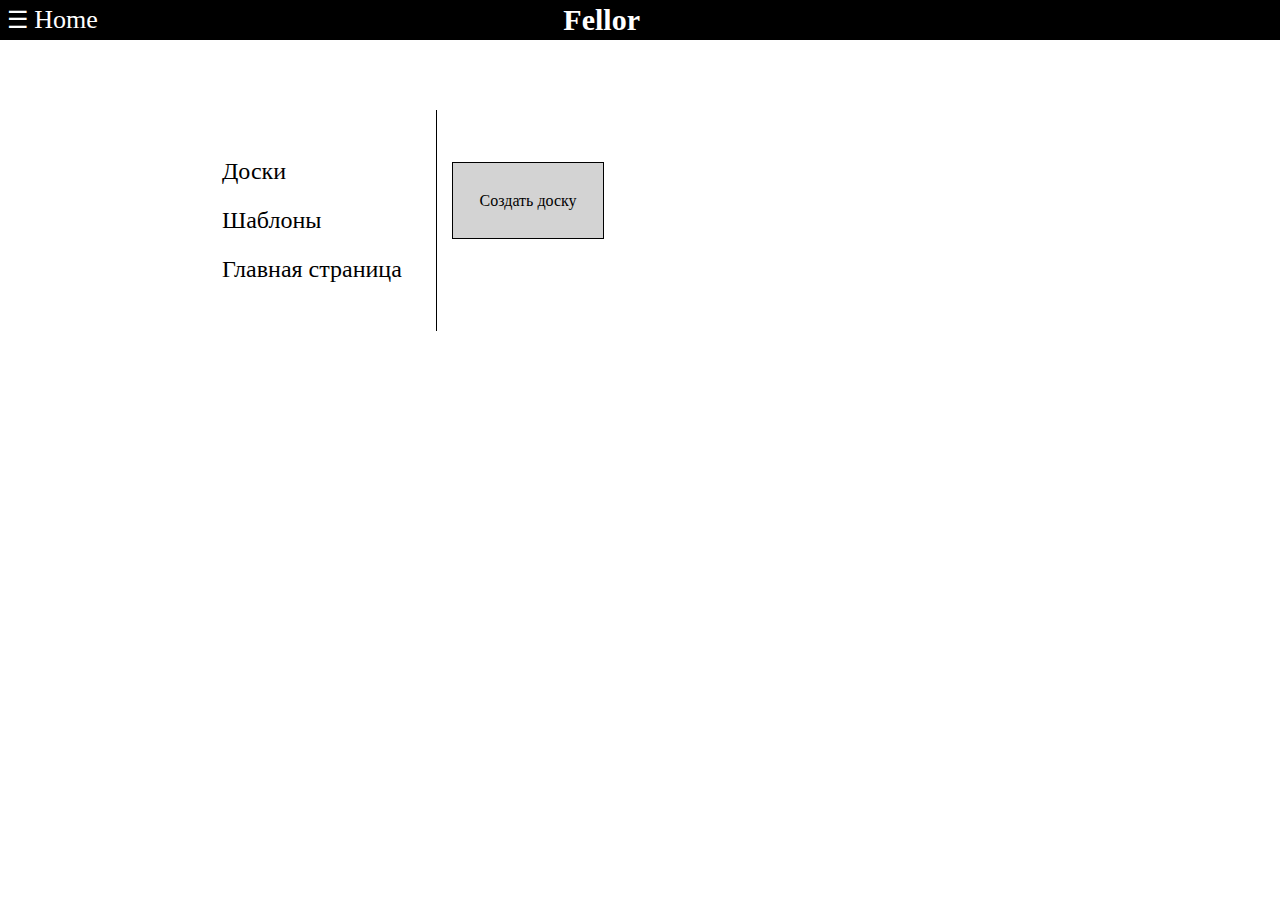
<file: index.html>
<!DOCTYPE html>
<html lang="en">
<head>

  <meta charset="UTF-8">
  <title>Fellor</title>
  <link rel="stylesheet" href="static/css/style.css">
  <link rel="stylesheet" href="static/css/popups.css">
  <script src="https://code.jquery.com/jquery-3.5.1.min.js"></script>

</head>
<body>
<!-- header -->
<header class="header">
  <a class="header__home-page" href="#">Home</a>
  <form class="header__search-form">
    <input class="header__search-input" id="search_field" type="text" placeholder="Поиск">
    <button class="header__search-reset" type="reset">x</button>
  </form>
  <h2 class="header__title">Fellor</h2>
</header>
<!-- header end -->
<!-- main table -->
<main class="table">
  <div class="table__info-block info-block">
    <div class="info-block__table-name">Название доски</div>
    <div class="info-block__customization customization">Кастомизация</div>
  </div>
  <div class="table__content-block">
    <ul class="table__list-columns"></ul>
    <div class="column add-column">
      <p class="add-column__text">+ Добавьте ещё одну колонку</p>
      <form class="add-column__form" action="#" method="get">
        <label class="add-column__label" for="add_column_field"></label>
        <input class="add-column__input" id="add_column_field" type="text">
        <div class="add-column__button-block">
          <button class="add-column__create-button" type="submit">&#10004;</button>
          <button class="add-column__close-button">&#10006;</button>
        </div>
      </form>
    </div>
  </div>
  <!-- popups -->
  <div class="background-popup">
    <div class="popup__customization">
      <h2 class="popup__title">Кастомизация</h2>
      <i class="popup__close-button">&#10006;</i>
      <form class="popup__form customization-form">
        <div class="popup__form-block">
          <label class="popup__label popup__label_big" for="name_field">Настройка названия доски</label>
          <input class="popup__input" id="name_field" type="text" placeholder="например: Fellor-board">
          <label class="popup__label popup__label_big" for="bgcolor_field">Настройка цвета фона (HEX)</label>
          <input class="popup__input" id="bgcolor_field" type="text" placeholder="например: #000000 или orange">
          <button type="submit" class="popup__submit-button">Сменить</button>
        </div>
      </form>
    </div>
    <div class="popup__add-card">
      <h2 class="popup__title">Добавить карточку</h2>
      <i class="popup__close-button">&#10006;</i>
      <form class="popup__form add-card-form" action="#" method="get">
        <div class="popup__form-block">
          <label class="popup__label" for="add_card_field">Название для новой карточки</label>
          <input class="popup__input" id="add_card_field" type="text">
          <button type="submit" class="popup__submit-button">Создать</button>
        </div>
      </form>
    </div>
    <div class="popup__editing-object">
      <h2 class="popup__title">Редактировать</h2>
      <i class="popup__close-button">&#10006;</i>
      <div class="popup__object-block object-block">
        <h3 class="object-block__title"></h3>
        <form class="popup__form object-block__rename-form" action="#" method="get">
          <div class="popup__form-block">
            <label class="popup__label" for="object_rename_field"></label>
            <input class="popup__input popup__input_lower-border" id="object_rename_field" type="text">
          </div>
        </form>
        <i class="object-block__title-editing">&#9998;</i>
        <div class="object-block__object">
          <div class="object-block__information information">
            <div class="information__description">
              <h2 class="information__description-title">Описание</h2>
            </div>
            <div class="information__comments-block comments-block">
              <h2 class="comments-block__title">Комментарии</h2>
              <form class="comments-block__comments-form comments-form">
                <textarea class="comments-form__input" id="comment_field" placeholder="Введите комментарий"></textarea>
                <button class="comments-form__submit-button" type="submit">Отправить комментарий</button>
              </form>
              <ul class="comments-block__list-comments"></ul>
            </div>
          </div>
          <div class="object-block__actions actions">
            <button class="actions__move-button">Переместить</button>
            <button class="actions__copy-button">Копировать</button>
            <button class="actions__delete-button">Удалить</button>
          </div>
        </div>
      </div>
    </div>
    <div class="popup__additional-settings additional-settings"></div>
  </div>
  <!-- popups end -->
</main>
<!-- main table end -->
<!-- main board selection -->
<main class="board-selection">
  <div class="board-selection-block">
    <div class="sidebar-container sidebar">
      <ul class="sidebar__items-list">
        <li class="sidebar__item">Доски</li>
        <li class="sidebar__item">Шаблоны</li>
        <li class="sidebar__item">Главная страница</li>
      </ul>
    </div>
    <div class="boards-container boards">
      <ul class="boards__items-list"></ul>
      <div class="boards__add-board">
        Создать доску
      </div>
    </div>
  </div>
  <!-- popups -->
  <div class="background-popup">
    <div class="popup__add-board">
      <h2 class="popup__title">Добавить колонку</h2>
      <i class="popup__close-button">&#10006;</i>
      <form class="popup__form add-board-form" action="#" method="get">
        <div class="popup__form-block">
          <label class="popup__label" for="add_board_field">Название для новой доски</label>
          <input class="popup__input" id="add_board_field" type="text">
          <button type="submit" class="popup__submit-button">Создать</button>
        </div>
      </form>
    </div>
  </div>
  <!-- popups end -->
</main>
<!-- main board selection end -->
</body>
<script type="module" src="static/js/draw.js"></script>
<script type="module" src="static/js/model.js"></script>
<script type="module" src="static/js/scripts.js"></script>
</html>
</file>
<file: static/css/style.css>
@import url(//fonts.googleapis.com/css2?family=Philosopher:wght@400;700&display=swap);


p, h2 {
    margin: 0;
}
a {
    color: black;
    text-decoration: none;
}

body {
    margin: 0;
}

.header {
    align-items: center;
    background: black;
    display: flex;
    height: 40px;
    min-width: 100%;
}

.header__home-page {
    color: white;
    font-size: 26px;
    text-align: center;
    width: 100px;
}

.header__home-page::before {
    color: white;
    content: '\2630';
    font-size: 24px;
    padding: 0 5px;
}

.header__search-form {
    visibility: hidden;
}

.header__search-input {
    background-color: black;
    border: 1px solid white;
    color: white;
    font-size: 20px;
    height: 25px;
    margin: 0 20px;
    outline: none;
    text-indent: 10px;
    width: 100px;
}

.header__search-input_focus {
    background-color: white;
    color: black;
    width: 250px;
}

.header__search-reset {
    background: none;
    border: 0;
    color: white;
    cursor: pointer;
    font-size: 26px;
    margin: 0;
    outline: 0;
    padding: 0;
    visibility: hidden;
}

.header__title {
    color: white;
    font-size: 30px;
    position: absolute;
    right: 50%;
}

.table {
    background-color: #2797cb;
    display: none;
    overflow: auto;
}

.table__info-block {

}

.info-block {
    align-items: center;
    border: 2px dotted;
    display: flex;
    height: 50px;
    padding: 0 20px;
}

.info-block__table-name {
    color: white;
    font: normal 600 24px 'Philosopher', sans-serif;
    letter-spacing: 2px;
}

.info-block__customization {
    background-color: rgba(255, 255, 255, .3);
    border-radius: 10px;
    color: white;
    display: block;
    margin-left: auto;
    padding: 10px;
}

.info-block__customization::before {
    content: "\00B7 \00B7 \00B7";
    padding: 6px;
}

.customization {
    cursor: pointer;
}

.table__content-block {
    display: flex;
    height: calc(100vh - 90px);
    padding: 20px;
}

.table__list-columns {
    display: flex;
    list-style: none;
    margin: 0;
    padding: 0;
}

.table__column {
    margin-right: 10px;
    padding: 10px;
}

.column {
    background: #efefef;
    border-radius: 10px;
    position: relative;
    height: fit-content;
    min-width: 250px;
    width: 250px;
}

.column__name {
    cursor: default;
    display: flex;
    font-size: 18px;
    font-weight: 600;
    justify-content: space-between;
    margin: 5px;
    padding-right: 20px;
}

.column__editing {
    border-radius: 25px;
    cursor: pointer;
    padding: 0 7px 7px;
    position: absolute;
    right: 10px;
    top: 10px;
    z-index: 0;
}

.column__editing:hover {
    background-color: lightgray;
}

.add-column {
    background-color: rgba(255, 255, 255, .3);
    cursor: pointer;
    margin-right: 10px;
}

.add-column:hover {
    background-color: rgba(255, 255, 255, .4);
}

.add-column__text {
    color: white;
    cursor: pointer;
    display: block;
    font-size: 16px;
    padding: 10px;
}

.add-column__form {
    display: none;
    padding: 10px;
}

.add-column__label {

}

.add-column__input {
    border: none;
    height: 25px;
    padding: 0;
    text-indent: 10px;
    width: 100%;
}

.add-column__button-block {
    display: flex;
    padding: 10px 0 0;
}

.add-column__create-button,
.add-column__close-button {
    cursor: pointer;
    font-size: 22px;
    margin: 0 2px;
    padding: 0 5px;
    width: 50%;
}

.column__list-cards {
    display: flex;
    flex-flow: column;
}

.column__card {
    margin-bottom: 10px;
    padding: 10px;
}

.card {
    background: white;
    border-radius: 5px;
    box-shadow: 0 2px 0 rgba(9,30,66,.25);
    cursor: pointer;
}

.card_found {
    background: gold!important;
}

.card:hover {
    background: lightgray;
}

.column__add-card {
    border-radius: 10px;
    cursor: pointer;
    display: block;
    padding: 5px;
}

.column__add-card:hover {
    background-color: lightgray;
}

/*   home_page   */

.board-selection {
    display: block;
}

.board-selection-block {
    display: flex;
    margin: 70px auto;
    max-width: 70vw;
}

.sidebar-container {
    width: 300px;
}

.sidebar {

}

.sidebar__items-list {
    list-style: none;
    padding: 20px;
}

.sidebar__item {
    cursor: pointer;
    font-size: 24px;
    margin: 2px 0;
    padding: 10px;
}

.sidebar__item:hover {
    background-color: lightgray;
}

.boards-container {
    width: 800px;
}

.boards {
    border-left: 1px solid;
}

.boards__items-list {
    display: flex;
    flex-wrap: wrap;
    justify-content: normal;
    list-style: none;
    padding: 10px;
}

.boards__item,
.boards__add-board {
    align-items: center;
    border: 1px solid;
    cursor: pointer;
    display: flex;
    justify-content: center;
    height: 75px;
    margin: 5px;
    width: 150px;
}

.boards__add-board {
    background-color: lightgrey;
    margin: 15px;
    transition: .5s;
}

.boards__add-board:hover {
    background-color: white;
}

.boards__add-board-text {

}
</file>
<file: static/css/popups.css>
.background-popup {
    background-color: rgba(0, 0, 0, .5);
    display: none;
    height: 100vh;
    left: 0;
    position: absolute;
    top: 0;
    width: 100vw;
    z-index: 1;
}

.popup__title {
    background-color: lavender;
    border-bottom: 1px solid;
    border-radius: 10px 10px 0 0;
    cursor: default;
    display: block;
    font-size: 30px;
    padding: 10px 0;
    text-align: center;
}

.popup__close-button {
    cursor: pointer;
    font-size: 40px;
    left: 90%;
    position: absolute;
    top: 5px;
}

.popup__close-button:hover {
    color: red;
}

.popup__customization,
.popup__add-card,
.popup__editing-object,
.popup__add-board {
    background-color: white;
    border-radius: 10px;
    display: none;
    margin: 100px auto 0;
    position: relative;
    width: 600px;
}

.customization-form,
.add-card-form,
.add-board-form {
    padding: 20px;
}

.object-block__rename-form {
    display: none;
    margin: auto;
    padding: 20px;
    width: 70%;
}

.popup__form-block {
    font-size: 20px;
}

.popup__label {
    display: block;
    font-size: 26px;
}

.popup__label_big {
    padding: 10px 0;
}

.popup__input {
    border: none;
    border-bottom: 1px solid;
    font-size: 22px;
    height: 35px;
    outline: none;
    text-indent: 10px;
    width: 100%;
}

.popup__input_lower-border {
    border: none;
    border-bottom: 1px solid;
    border-radius: inherit;
}

.popup__submit-button {
    background-color: gold;
    border: 1px solid;
    cursor: pointer;
    font-size: 18px;
    height: 40px;
    margin: 20px 0 0;
    outline: none;
    width: 100%;
}

.popup__submit-button:hover {
    background-color: palegoldenrod;
}

.popup__object-block {

}

.object-block {
    position: relative;
}

.object-block__title {
    display: block;
    font-size: 22px;
    margin: 0;
    padding: 20px;
    text-align: center;
}

.object-block__title-editing {
    border: 1px dotted transparent;
    cursor: pointer;
    display: block;
    font-size: 40px;
    padding: 0 10px 0 2px;
    position: absolute;
    top: 10px;
    right: 30px;
    transition: .5s;
}

.object-block__title-editing:hover {
    border: 1px dotted red;
    border-radius: 50%;
}

.object-block__object {
    display: flex;
    padding: 0 20px;
}

.object-block__information {
    width: 75%;
}

.information {

}

.information__description {
}

.information__description-title {
    border-bottom: 1px solid;
    margin: 0 20px 15px 20px;
}

.information__comments-block {

}

.comments-block {

}

.comments-block__title {
    border-bottom: 1px solid;
    margin: 0 20px 15px 20px;
}

.comments-block__comments-form {
    margin: 0 20px;
}

.comments-form {
    position: relative;
}

.comments-form__input {
    height: 15px;
    max-height: 100px;
    min-height: 15px;
    padding: 5px;
    transition: .5s;
    resize: vertical;
    width: calc(100% - 10px);
}

.comments-form__input_focus {
    height: 60px;
}

.comments-form__submit-button {
    background-color: aliceblue;
    border-style: dashed;
    bottom: -25px;
    cursor: pointer;
    display: none;
    font-size: 12px;
    outline: none;
    padding: 5px;
    position: absolute;
    transition: .4s;
    width: 160px;
}

.comments-form__submit-button:hover {
    background-color: black;
    border-style: solid;
    color: white;
}

.comments-block__list-comments {
    list-style: none;
    margin: 30px 20px;
    padding: 0;
}

.comments-block__comment {
    border: 1px solid;
    margin: 7px 0;
    min-height: 50px;
    overflow-wrap: break-word;
    padding: 5px;
}

.object-block__actions {

}

.actions {
    display: flex;
    flex-flow: column;
    width: 25%;
}

.actions__move-button,
.actions__copy-button,
.actions__delete-button {
    margin: 5px 0;
    padding: 5px;
    font-size: 14px;
}

.popup__additional-settings {
    display: none;
    position: absolute;
    top: 0;
}

.additional-settings {
    border: 1px solid;
    border-radius: 10px;
    margin: auto;
    position: relative;
    width: 75vw;
}

.additional-settings__block {
    display: flex;
    flex-flow: row;
    flex-wrap: wrap;
    justify-content: stretch;
}

.additional-settings__choice-item {
    background-color: white;
    border: 1px solid;
    cursor: pointer;
    flex: 1;
    font-size: 26px;
    padding: 10px;
    text-align: center;
}

.additional-settings__choice-item:hover {
    background-color: gold;
}
</file>
